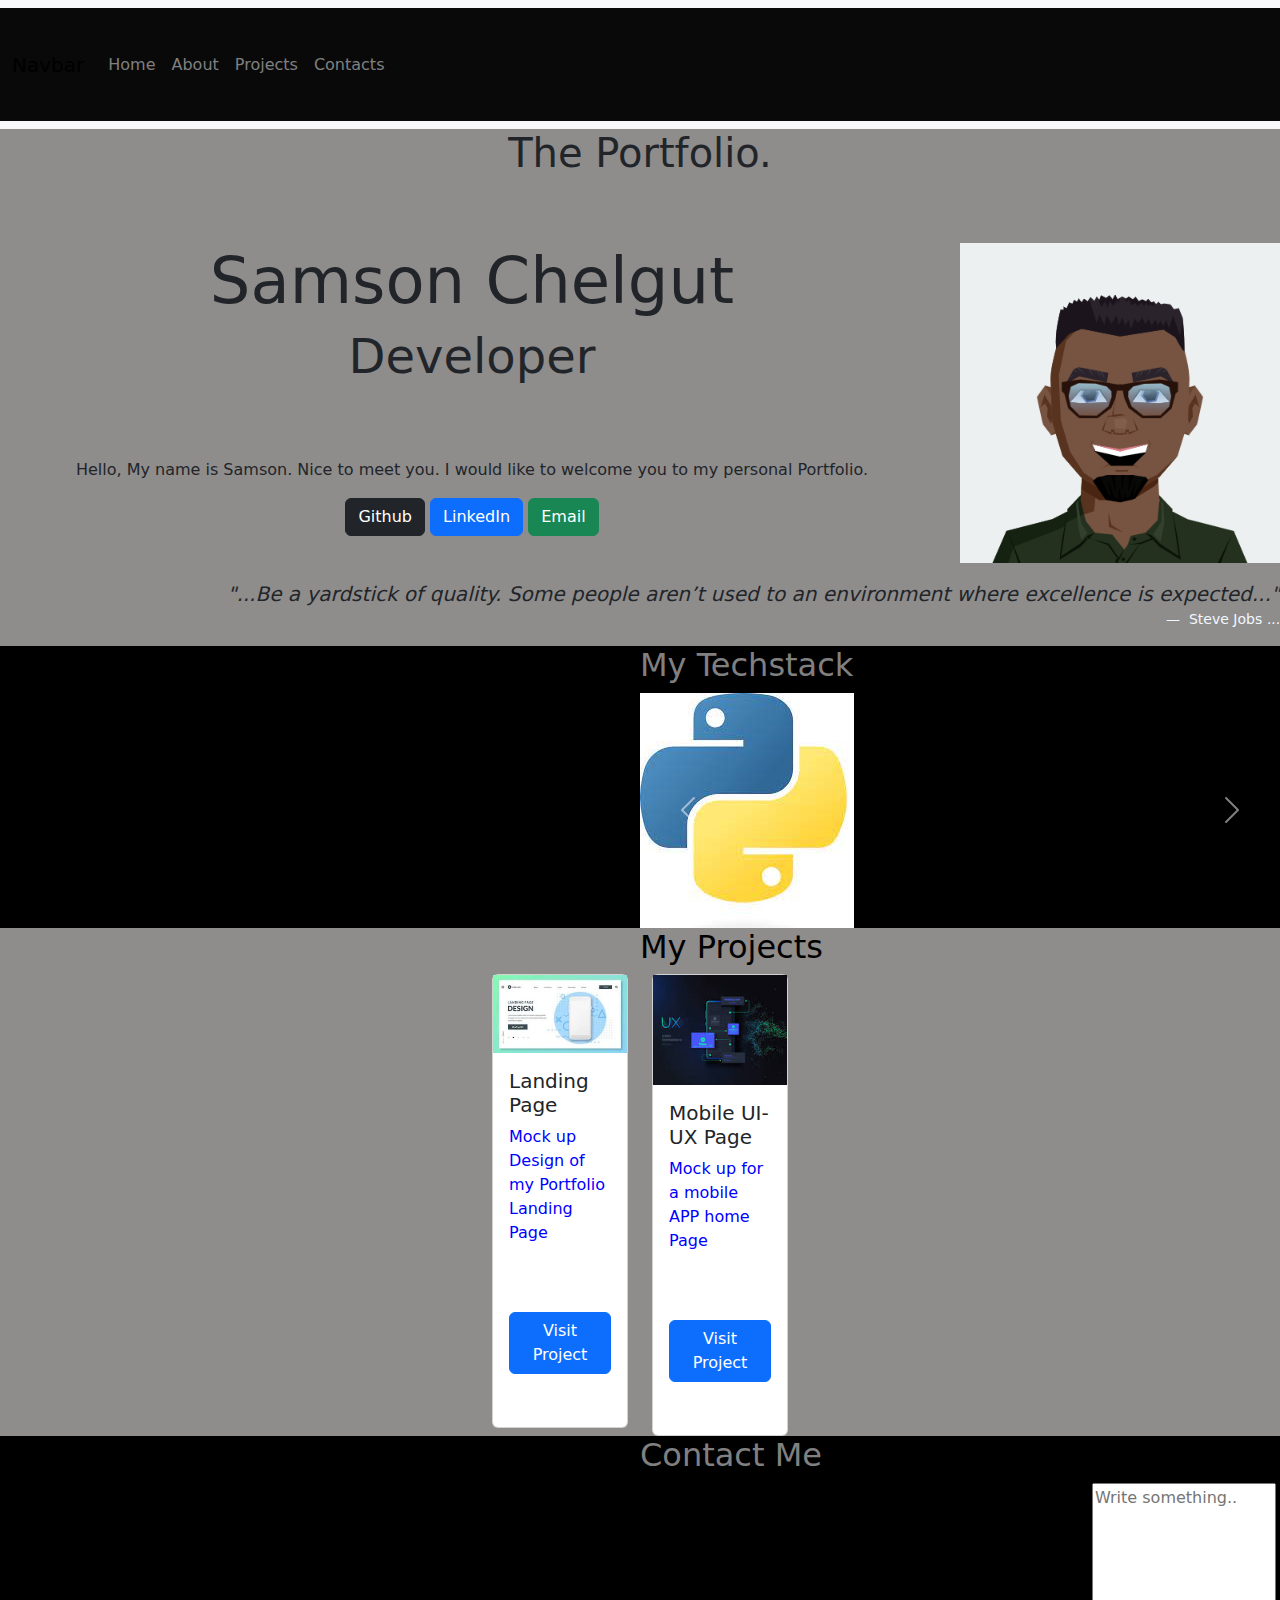
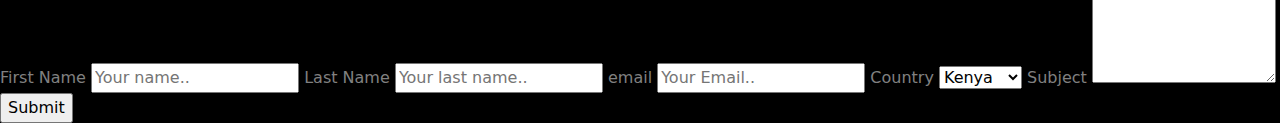
<file: index.html>
<!doctype html>
<html lang="en">

<head>
    <meta charset="utf-8">
    <meta name="viewport" content="width=device-width, initial-scale=1">
    <title>My Portfolio</title>
    <link rel="stylesheet" href="assets/css/Index.css">
    <link href="https://cdn.jsdelivr.net/npm/bootstrap@5.3.3/dist/css/bootstrap.min.css" rel="stylesheet"
        integrity="sha384-QWTKZyjpPEjISv5WaRU9OFeRpok6YctnYmDr5pNlyT2bRjXh0JMhjY6hW+ALEwIH" crossorigin="anonymous">
</head>

<body style="background-color: rgb(143, 140, 140);">
    <nav class="navbar navbar-expand-lg bg-body-tertiary">
        <div class="container-fluid">
            <a class="navbar-brand" href="#">Navbar</a>
            <button class="navbar-toggler" type="button" data-bs-toggle="collapse" data-bs-target="#navbarNav"
                aria-controls="navbarNav" aria-expanded="false" aria-label="Toggle navigation">
                <span class="navbar-toggler-icon"></span>
            </button>
            <div class="collapse navbar-collapse" id="navbarNav">
                <ul class="navbar-nav">
                    <li class="nav-item">
                        <a class="nav-link active" aria-current="page" href="#">Home</a>
                    </li>
                    <li class="nav-item">
                        <a class="nav-link" href="#">About</a>
                    </li>
                    <li class="nav-item">
                        <a class="nav-link" href="#">Projects</a>
                    </li>
                    <li class="nav-item">
                        <a class="nav-link" href="#">Contacts</a>
                    </li>

                </ul>
            </div>
        </div>
    </nav>
    <div>
        <div class="header">
            <h1>The Portfolio.</h1>
        </div>
        <!-- <img id="image1" src="assets/images/pexels-markus-spiske-225769.jpg" alt="My Portfolio" />
        <p style="text-align: center ; font-size: x-large; color: grey;">Welcome to my Portfolio</p>
        <div style="width: 50%;"> -->
        <button type="button" class="btn btn-secondary">Explore</button>
    </div>
    </div>
    <script src="https://cdn.jsdelivr.net/npm/bootstrap@5.3.3/dist/js/bootstrap.bundle.min.js"
        integrity="sha384-YvpcrYf0tY3lHB60NNkmXc5s9fDVZLESaAA55NDzOxhy9GkcIdslK1eN7N6jIeHz" crossorigin="anonymous">
    </script>

    <div style="margin-top: 20px" class="clearfix  overflow-hidden text-center">
        <img id="image2" src="./assets/images/Avatar2.png" class="col-md-6 float-md-end mb-3 ms-md-3" alt="..."
            width="10px" height="50%" />

        <h1 class="display-3">Samson Chelgut</h1>
        <h1 class="display-5">Developer</h1>
        <p style="padding-top: 5%;">
            Hello, My name is Samson. Nice to meet you. I would like to welcome you to my personal Portfolio.

        </p>
        <button type="button" class="btn btn-dark" href="https://github.com/SamieC">Github</button>
        <button type="button" class="btn btn-primary">LinkedIn</button>
        <button type="button" class="btn btn-success" href="https://mail.google.com/mail/u/0/#compose">Email</button>
    </div>
    <figure class="text-end">
        <blockquote class="blockquote" style="font-style: italic;">
            <p>"...Be a yardstick of quality. Some people aren’t used to an environment where excellence is expected..."
            </p>
        </blockquote>
        <figcaption class="blockquote-footer" style="color: aliceblue;">
            Steve Jobs <cite title="Source Title">...</cite>
        </figcaption>
    </figure>
    <div>
        <div class="Techstack-container">
            <div class="Techstack-container-internal">
                <div id="Header2">
                    <h2>My Techstack</h2>
                </div>
                <div id="carouselExampleAutoplaying" class="carousel slide" data-bs-ride="carousel">
                    <div class="carousel-inner">
                        <div class="carousel-item active">
                            <img src="assets/images/Python.jpg" class="d-block w-50%" alt="...">
                        </div>
                        <div class="carousel-item ">
                            <img src="assets/images/JavaScript.jpg" class="d-block w-50%" alt="...">
                        </div>
                        <div class="carousel-item ">
                            <img src="assets/images/Ruby.png" class="d-block w-50% h-75%" alt="...">
                        </div>

                    </div>
                    <button class="carousel-control-prev" type="button" data-bs-target="#carouselExampleAutoplaying"
                        data-bs-slide="prev">
                        <span class="carousel-control-prev-icon" aria-hidden="true"></span>
                        <span class="visually-hidden">Previous</span>
                    </button>
                    <button class="carousel-control-next" type="button" data-bs-target="#carouselExampleAutoplaying"
                        data-bs-slide="next">
                        <span class="carousel-control-next-icon" aria-hidden="true"></span>
                        <span class="visually-hidden">Next</span>
                    </button>
                </div>
            </div>

        </div>
        <div>
            <div class="projects-container">
                <h2>My Projects</h2>
                <div class="row">
                    <div class="col-sm-6 mb-3 mb-sm-0">
                        <div class="card">
                            <img src="assets/images/LAnding PAge.jpg">
                            <div class=" card-body">
                                <h5 class="card-title">Landing Page</h5>
                                <p class="card-text">Mock up Design of my Portfolio Landing Page
                                </p>
                                <a href="#" class="btn btn-primary">Visit Project</a>
                            </div>
                        </div>
                    </div>

                    <div class="col-sm-6">
                        <div class="card">
                            <img src="assets/images/UI-UX Page.jpg" height="5%"/>
                            <div class=" card-body">
                                <h5 class="card-title">Mobile UI-UX Page</h5>
                                <p class="card-text">Mock up for a mobile APP home Page</p>
                                <a href="#" class="btn btn-primary">Visit Project</a>
                            </div>
                        </div>
                    </div>
                </div>
            </div>
        </div>

    </div>
    </div>

    </div>

    <div class="Contact-container">
        <h2>Contact Me</h2>
        <div class="form-content">
            <form action="action_page.php">

                <label for="fname">First Name</label>
                <input type="text" id="fname" name="firstname" placeholder="Your name..">

                <label for="lname">Last Name</label>
                <input type="text" id="lname" name="lastname" placeholder="Your last name..">

                <label for="email">email</label>
                <input type="text" id="e-mail" name="Email" placeholder="Your Email..">

                <label for="country">Country</label>
                <select id="country" name="country">
                    <option value="Kenya">Kenya</option>
                    <option value="canada">Canada</option>
                    <option value="usa">USA</option>
                </select>

                <label for="subject">Subject</label>
                <textarea id="subject" name="subject" placeholder="Write something.." style="height:200px"></textarea>

                <input type="submit" value="Submit">

            </form>
        </div>
    </div>
</body>

</html>
</file>
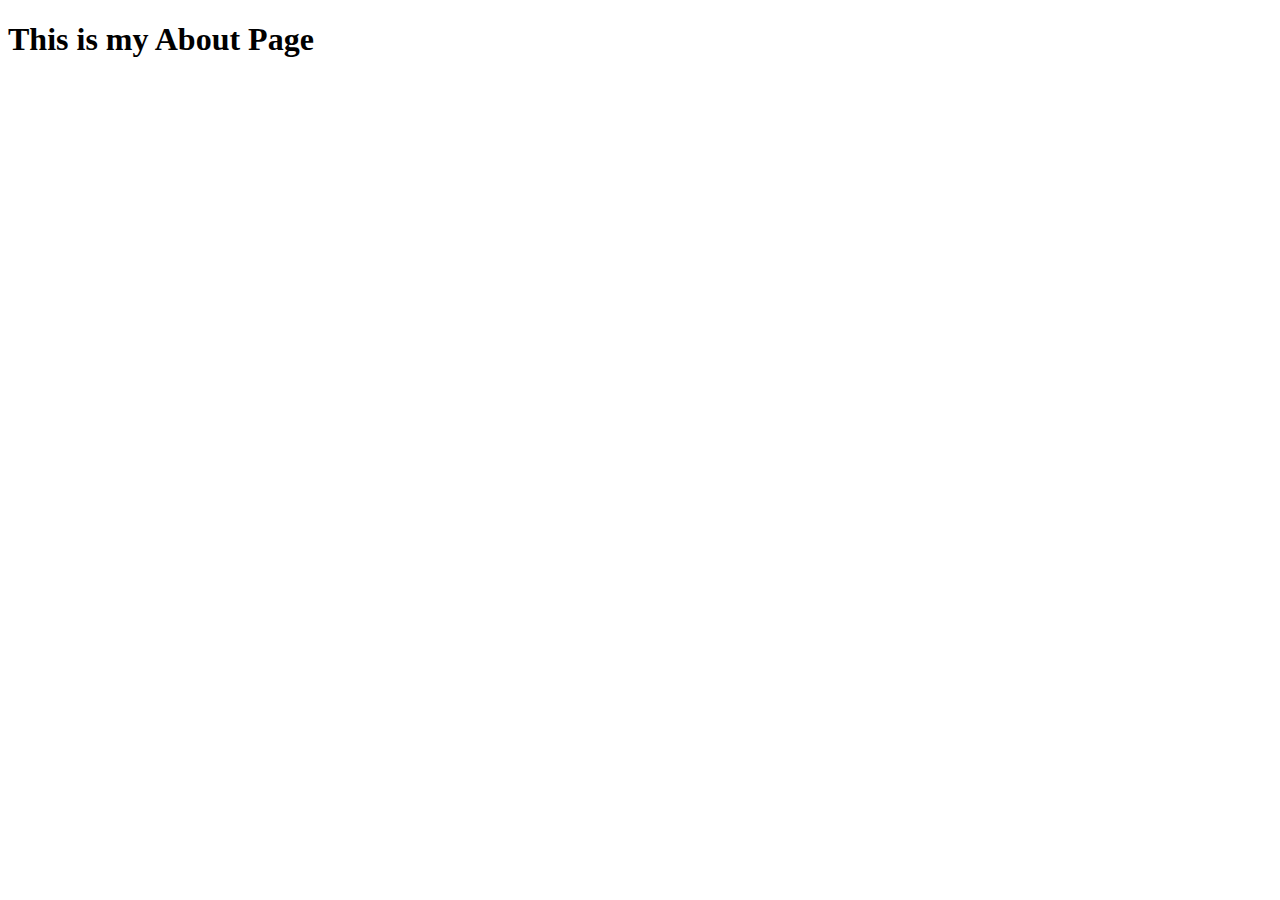
<file: about.html>
<!DOCTYPE html>
<html lang="en">
<head>
    <meta charset="UTF-8">
    <meta name="viewport" content="width=device-width, initial-scale=1.0">
    <title>About</title>
</head>
<body>
    <h1> This is my About Page</h1>
</body>
</html>
</file>
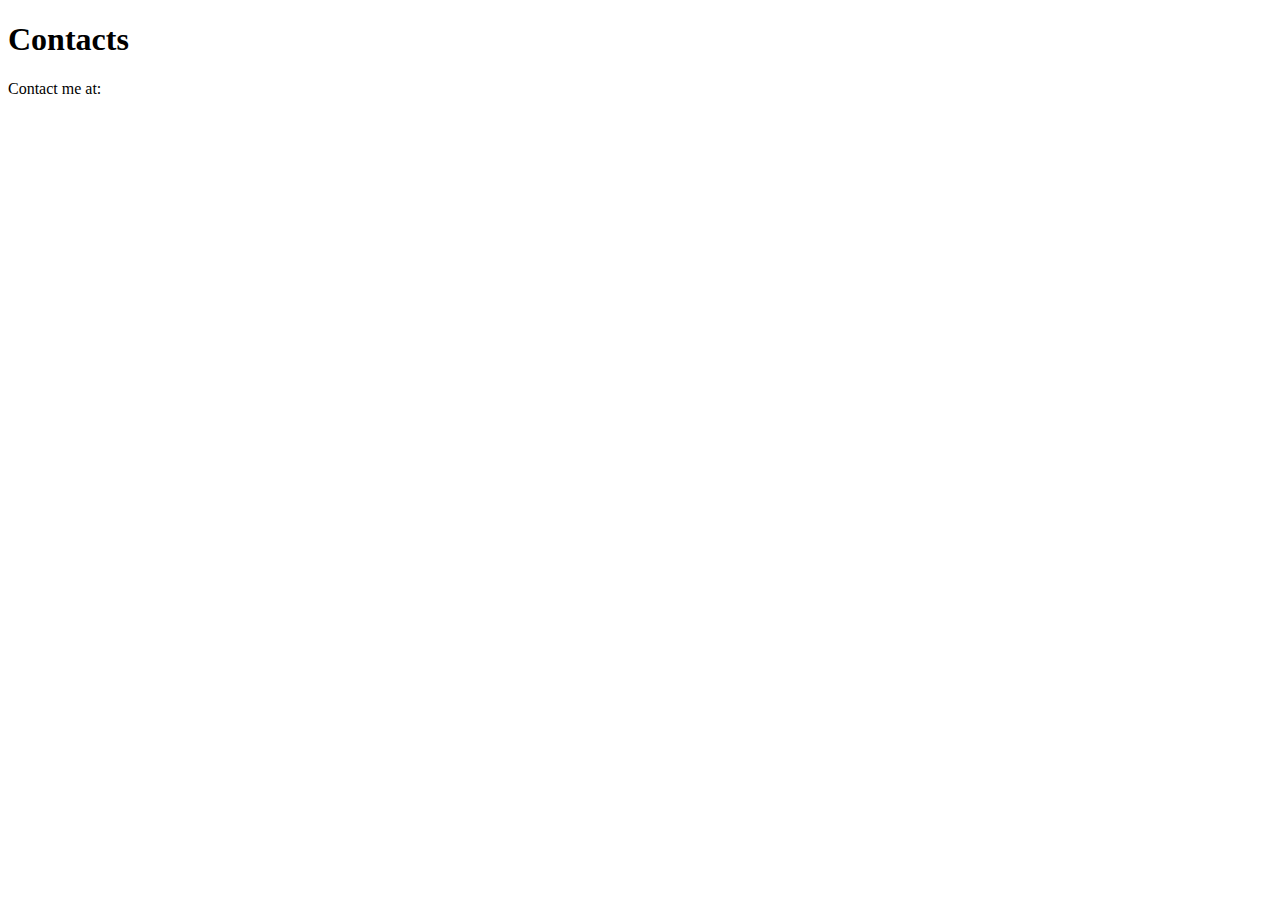
<file: contact.html>
<!DOCTYPE html>
<html lang="en">
<head>
    <meta charset="UTF-8">
    <meta name="viewport" content="width=device-width, initial-scale=1.0">
    <title>Contact</title>
</head>
<body>
    <h1>Contacts</h1>
    <p> Contact me at:</p>
</body>
</html>
</file>
<file: assets/css/Index.css>
.container-fluid{
    background-color: rgb(9, 9, 9) !important;
    height: 3cm !important;
} 
.nav-link{
    color: grey !important;
}
.header{
    text-align: center;
    font-size: 100px;
    font-family: Inter, system-ui, -apple-system, BlinkMacSystemFont, "Segoe UI", Roboto, Oxygen, Ubuntu, Cantarell, "Open Sans", "Helvetica Neue", Helvetica, Arial, sans-serif, emoji, "Apple Color Emoji", "Segoe UI Emoji", "Segoe UI Symbol"
}
#image1{
    display:block;
    width: 800px;
    height: 450px;
    margin-left: auto;
    margin-right: auto;
}

.button{
  display: flex;
    place-content: center;  
}

.btn-secondary {
    --bs-btn-hover-color: #1d06aefb!important;
    display: block;
    margin-left: 100%;
    margin-right: auto;

}
#image2{
    display: inline-block;
    width: 25%;
    Height: 25%; 

}


.Techstack-container{
    align-content: center;
background-color: black;
color: grey;
font-family: Inter, system-ui, -apple-system, BlinkMacSystemFont, "Segoe UI", Roboto, Oxygen, Ubuntu, Cantarell, "Open Sans", "Helvetica Neue", Helvetica, Arial, sans-serif, emoji, "Apple Color Emoji", "Segoe UI Emoji", "Segoe UI Symbol"
}
.Techstack-container-internal{
    margin-left: 50%;
}

.projects-container{
    
    color: black !important;
    margin-left: 50%;
    font-size: 100px;
    font-family: Inter, system-ui, -apple-system, BlinkMacSystemFont, "Segoe UI", Roboto, Oxygen, Ubuntu, Cantarell, "Open Sans", "Helvetica Neue", Helvetica, Arial, sans-serif, emoji, "Apple Color Emoji", "Segoe UI Emoji", "Segoe UI Symbol"
}
.row{
    width: 50%;
    margin-left: -25% !important;
    
    
}
.card-text{
    font-size: medium;
    color: blue;
    

}

.Contact-container{
    background-color: black;
    h2{color: grey; margin-left: 50%;
       
}
    .form-content{
        align-items: center;
        color: grey !important;
    }
}
.carousel-control-prev{
    margin-left: -100;
}
</file>
